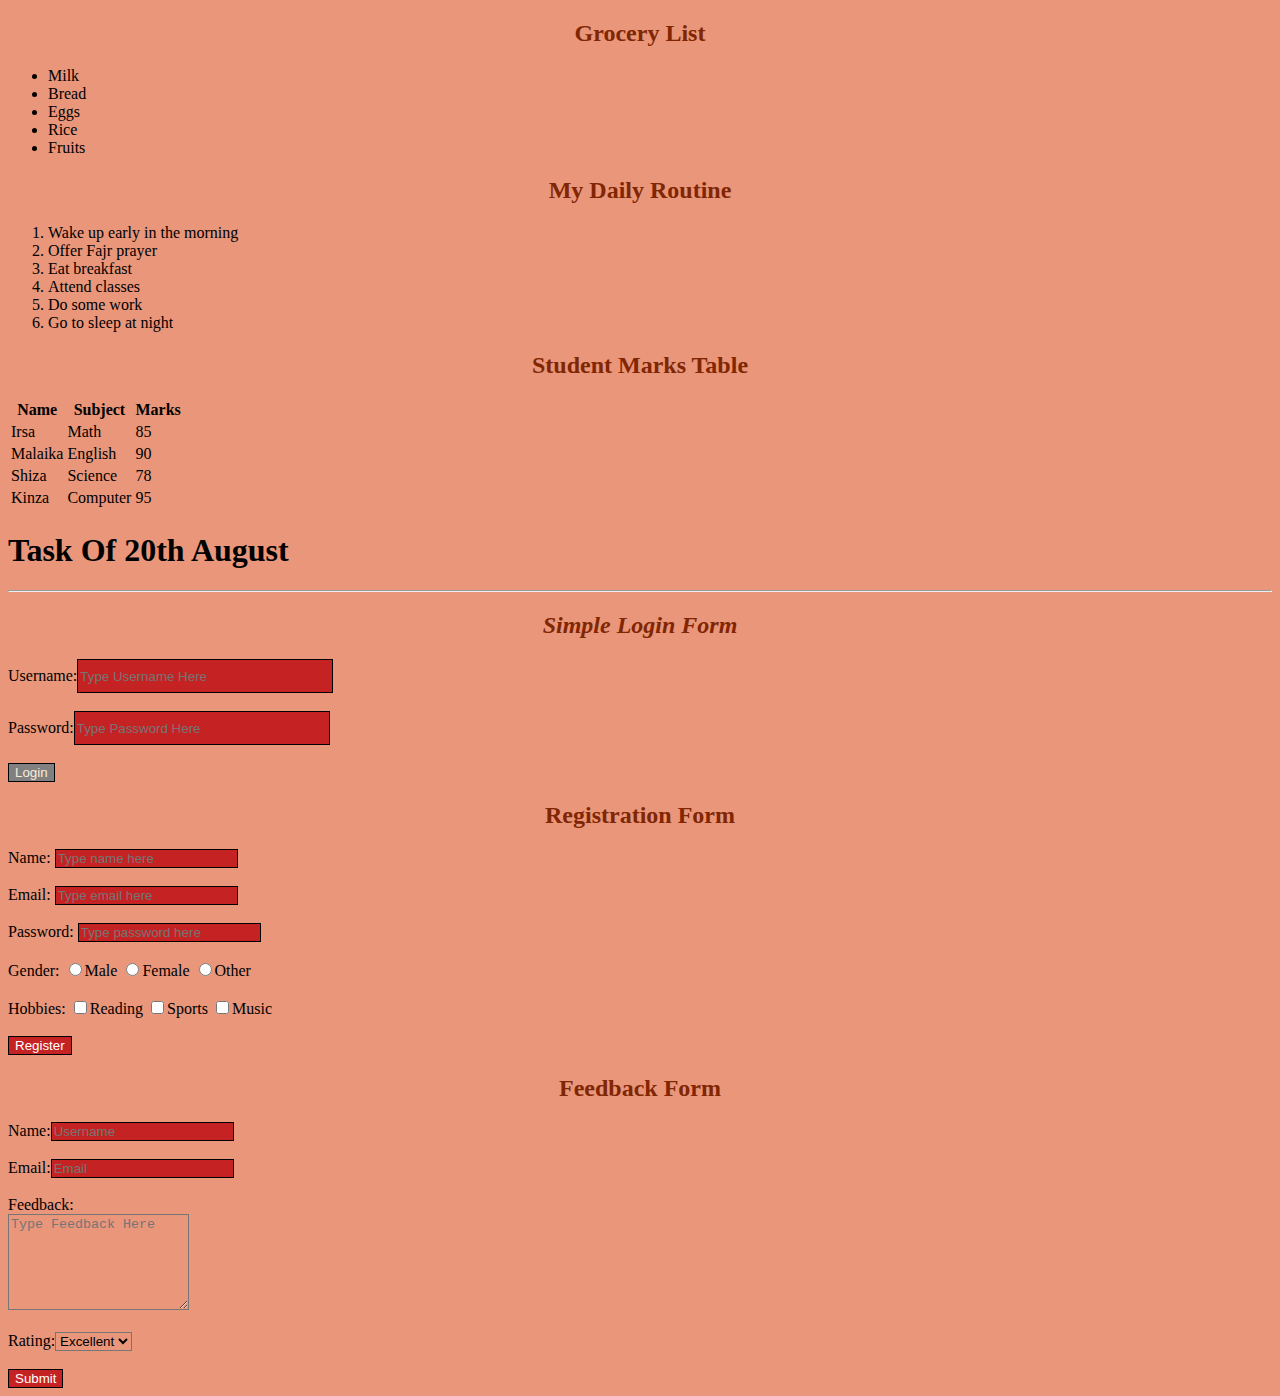
<file: Html/index.html>
<!DOCTYPE html>
<html>
<head>
    <title>WEB Practice</title>
    <link rel="stylesheet" href="/CSS/style.css">
    <style>
        *{
            background-color: darksalmon;
            input{
                border: 1px solid black;
                background-color:rgb(197, 35, 35) ;
                color: white;
            }
        }
    </style>
</head>
<body>

    <!-- Question 1: Grocery List -->
    <h2>Grocery List</h2>
    <ul>
        <li>Milk</li>
        <li>Bread</li>
        <li>Eggs</li>
        <li>Rice</li>
        <li>Fruits</li>
    </ul>

    <!-- Question 2: Daily Routine -->
    <h2>My Daily Routine</h2>
    <ol>
        <li>Wake up early in the morning</li>
        <li>Offer Fajr prayer</li>
        <li>Eat breakfast</li>
        <li>Attend classes</li>
        <li>Do some work</li>
        <li>Go to sleep at night</li>
    </ol>

    <!-- Question 3: Student Marks Table -->
    <h2>Student Marks Table</h2>
    <table >
        <thead>
            <tr>
                <th>Name</th>
                <th>Subject</th>
                <th>Marks</th>
            </tr>
        </thead>
        <tbody>
            <tr>
                <td>Irsa</td>
                <td>Math</td>
                <td>85</td>
            </tr>
            <tr>
                <td>Malaika</td>
                <td>English</td>
                <td>90</td>
            </tr>
            <tr>
                <td>Shiza</td>
                <td>Science</td>
                <td>78</td>
            </tr>
            <tr>
                <td>Kinza</td>
                <td>Computer</td>
                <td>95</td>
            </tr>
        </tbody>
    </table>

    <h1>Task Of 20th August</h1>
    <hr>

<h2 style="font-size: 24px; font-style: italic; text-align: center;">Simple Login Form</h2>
<form>
Username:<input type="text" placeholder="Type Username Here" style="width: 250px; height: 30px;"><br><br>
Password:<input type="password" placeholder="Type Password Here" style="width: 250px; height: 30px;"><br><br>
<input type="button" value="Login" style="background-color: gray; color: antiquewhite; ">
</form>
<h2>Registration Form</h2>
<form>
Name: <input type="text" placeholder="Type name here"><br><br>
Email: <input type="Email" placeholder="Type email here"><br><br>
Password: <input type="Password" placeholder="Type password here"><br><br>
Gender: <input type="radio" value="Male">Male
        <input type="radio" value="Female">Female
        <input type="radio" value="Other">Other
        <br><br>
Hobbies: <input type="checkbox" name="Reading" >Reading
        <input type="checkbox" name="Sports" >Sports
        <input type="checkbox" name="Music" >Music
        <br><br>
        <input type="button" value="Register"></form>
<h2>Feedback Form</h2>
<form>
Name:<input type="text" placeholder="Username"><br><br>
Email:<input type="email" placeholder="Email"><br><br>
Feedback: <br>
<textarea name="feedback" placeholder="Type Feedback Here" rows="6"></textarea><br><br>
Rating:<select name="Rating">
    <option value="Excellent">Excellent</option>
    <option value="Good">Good</option>
    <option value="Average">Average</option>
    <option value="Poor">Poor</option>
</select><br><br>
<input type="button" value="Submit">
  </form>
</body>
</html>
</file>
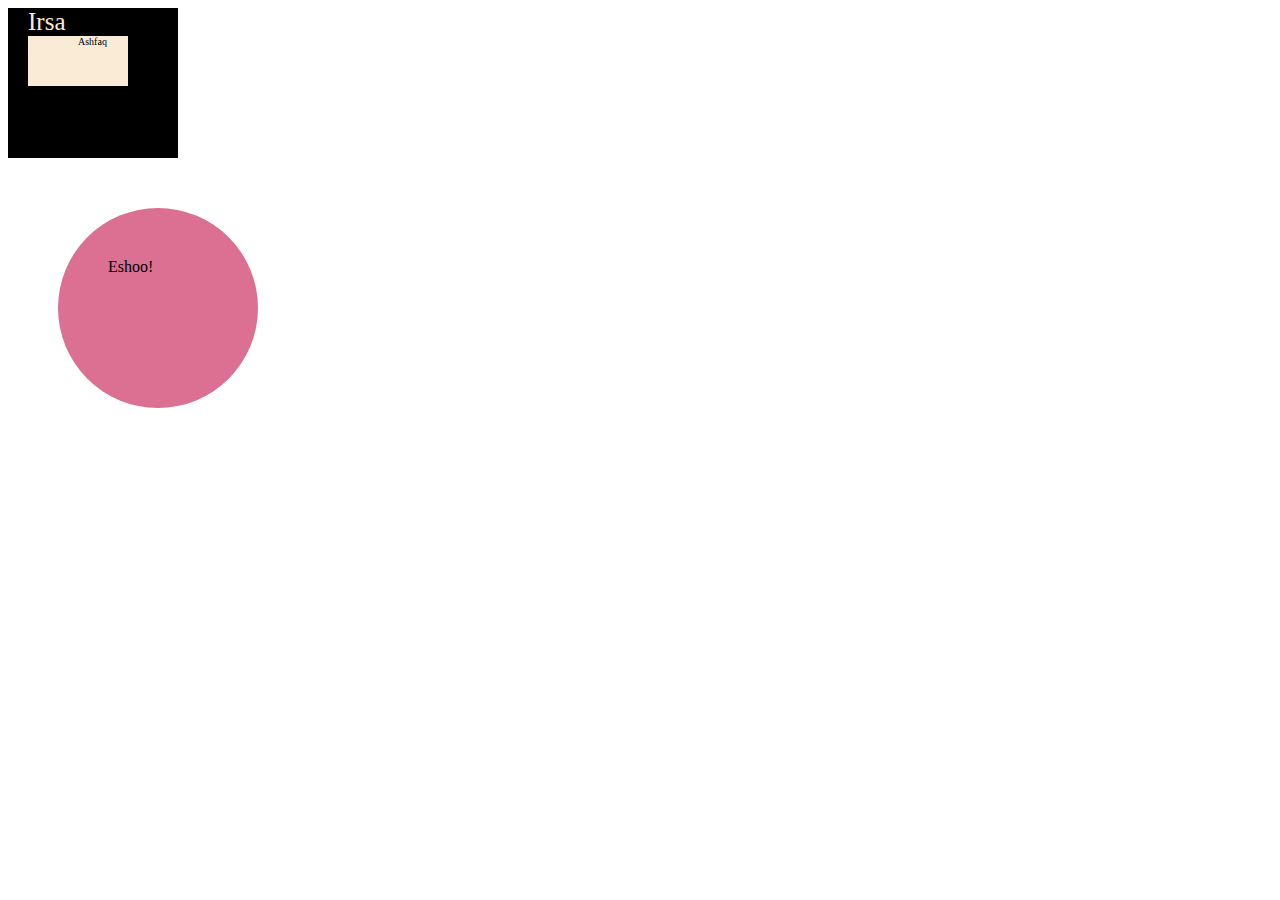
<file: Html/Div.html>
<!DOCTYPE html>
<html lang="en">
<head>
    <meta charset="UTF-8">
    <meta name="viewport" content="width=device-width, initial-scale=1.0">
    <title>Box Model</title>
</head>
<style>
    #outer{
        font-size: 25px;
        background-color: black;
        color: antiquewhite;
        height: 150px;
        width: 150px;
        padding-left: 20px;
      
    }
    #inner{
font-size: 10px;
background-color: antiquewhite;
color: black;
height: 50px;
width: 50px;
padding-left: 50px;
    }
    .BOX{
        height: 100px;
        width: 100px;
        background-color: palevioletred;
        border-radius: 50%;
        padding: 50px;
        margin: 50px;
        
    }
</style>
<body>
    <div id="outer">Irsa
        <div id="inner">Ashfaq</div>
    </div>
    <div class="BOX">Eshoo!</div>
</body>
</html>
</file>
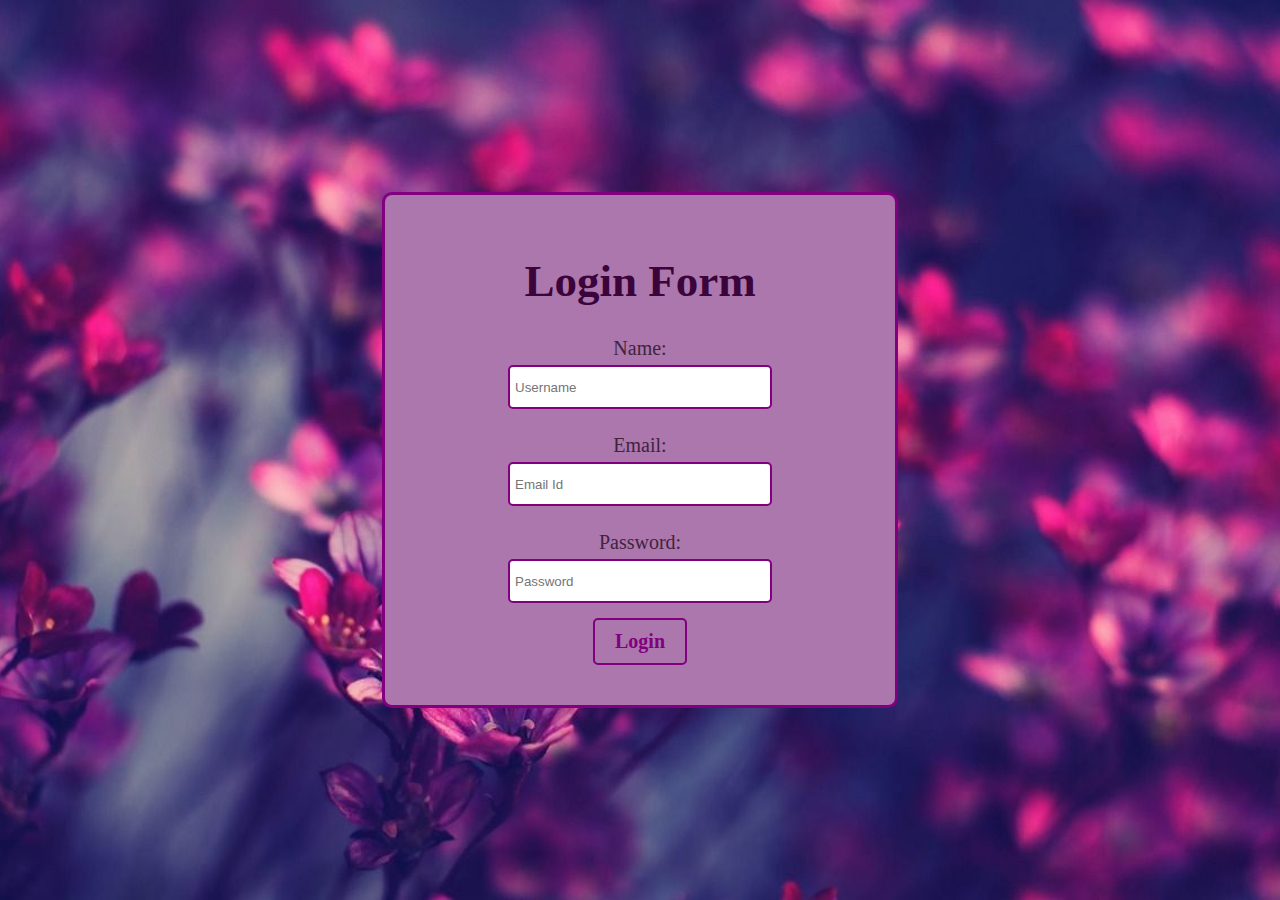
<file: Html/flexbox.html>
<!DOCTYPE html>
<html lang="en">
<head>
    <meta charset="UTF-8">
    <meta name="viewport" content="width=device-width, initial-scale=1.0">
    <title>Login Form</title>
   <link rel="stylesheet" href="/CSS/flexbox.css">
</head>
<body>
    <form class="child">
        <h1>Login Form</h1>
        <p>Name:</p>
        <input type="text" placeholder="Username">
        <p>Email:</p>
        <input type="email" placeholder="Email Id">
        <p>Password:</p>
        <input type="password" placeholder="Password">
        <button type="submit">Login</button>
    </form>
</body>
</html>
</file>
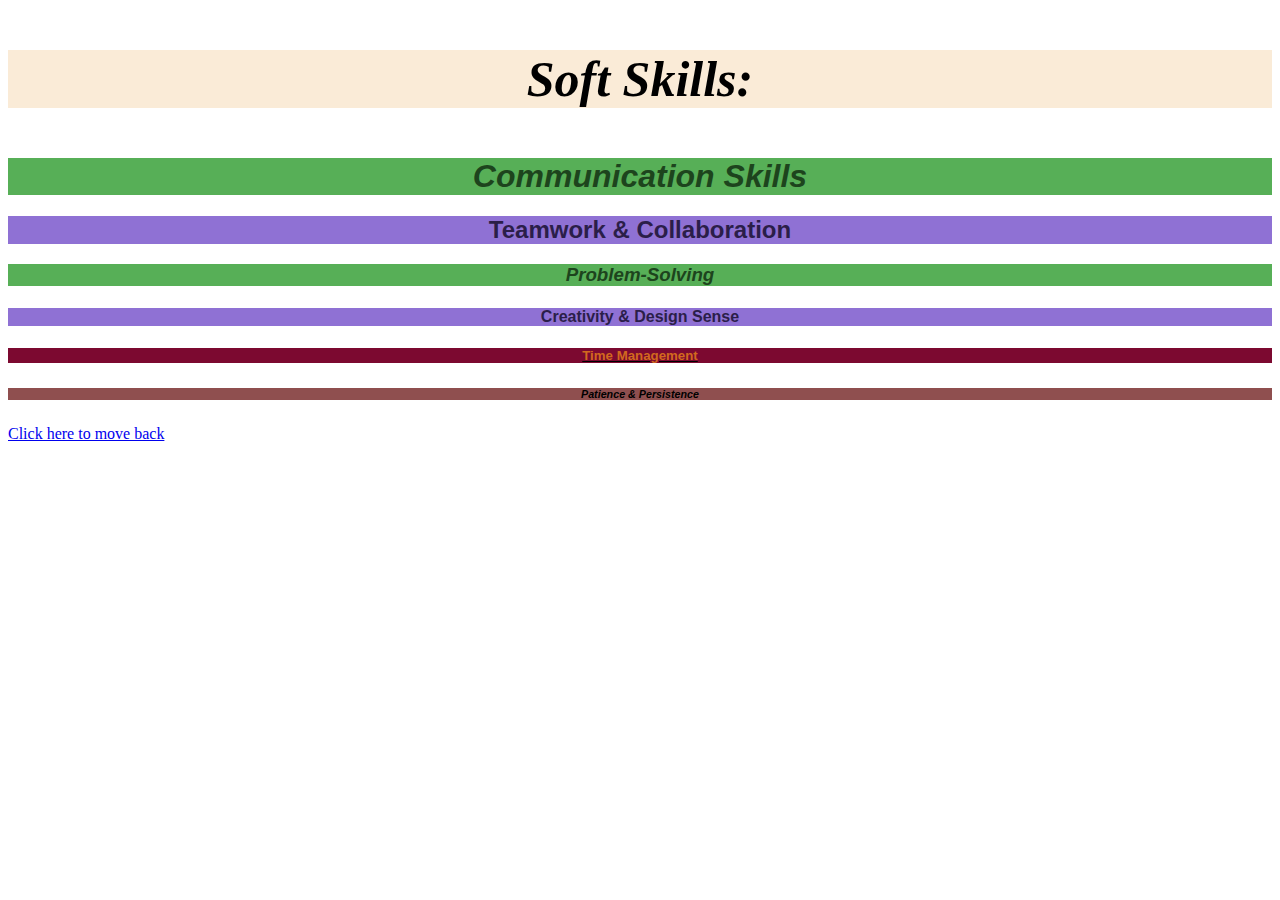
<file: Html/index1.html>
<!DOCTYPE html>
<html lang="en">
<head>
    <meta charset="UTF-8">
    <meta name="viewport" content="width=device-width, initial-scale=1.0">
    <title>Heading Page</title>
    <style>
        *{
            justify-content: center;
           align-items: center;
        }
        h1,h2,h3,h4,h5,h6{
            text-align: center;
            font-family: 'Gill Sans', 'Gill Sans MT', Calibri, 'Trebuchet MS', sans-serif;
            background-color: rgb(124, 9, 48);
        }
        .odd{
            color: rgb(29, 68, 29);
            font-style: italic;
            background-color:rgb(87, 175, 87) ;
        }
        .even{
            color: rgb(43, 30, 73);
            font-weight:bold;
            background-color: rgb(143, 113, 212);
        }
        #this{
            font-weight: bold;
          color: chocolate;
        }
        #that{
            font-style: italic;
           background-color: rgb(143, 79, 79);
        }
    </style>
</head>
<body>
        <p style="font-style: italic; font-weight: bold; font-size: 50px; background-color: antiquewhite; text-align: center;">Soft Skills:</p>
    <h1 class="odd">Communication Skills</h1>
    <h2 class="even">Teamwork & Collaboration</h2>
    <h3 class="odd">Problem-Solving</h3>
    <h4 class="even">Creativity & Design Sense</h4>
    <u><h5 id="this">Time Management</h5></u>
    <h6 id="that">Patience & Persistence</h6>
    <a href="index.html">Click here to move back</a>
</body>
</html>
</file>
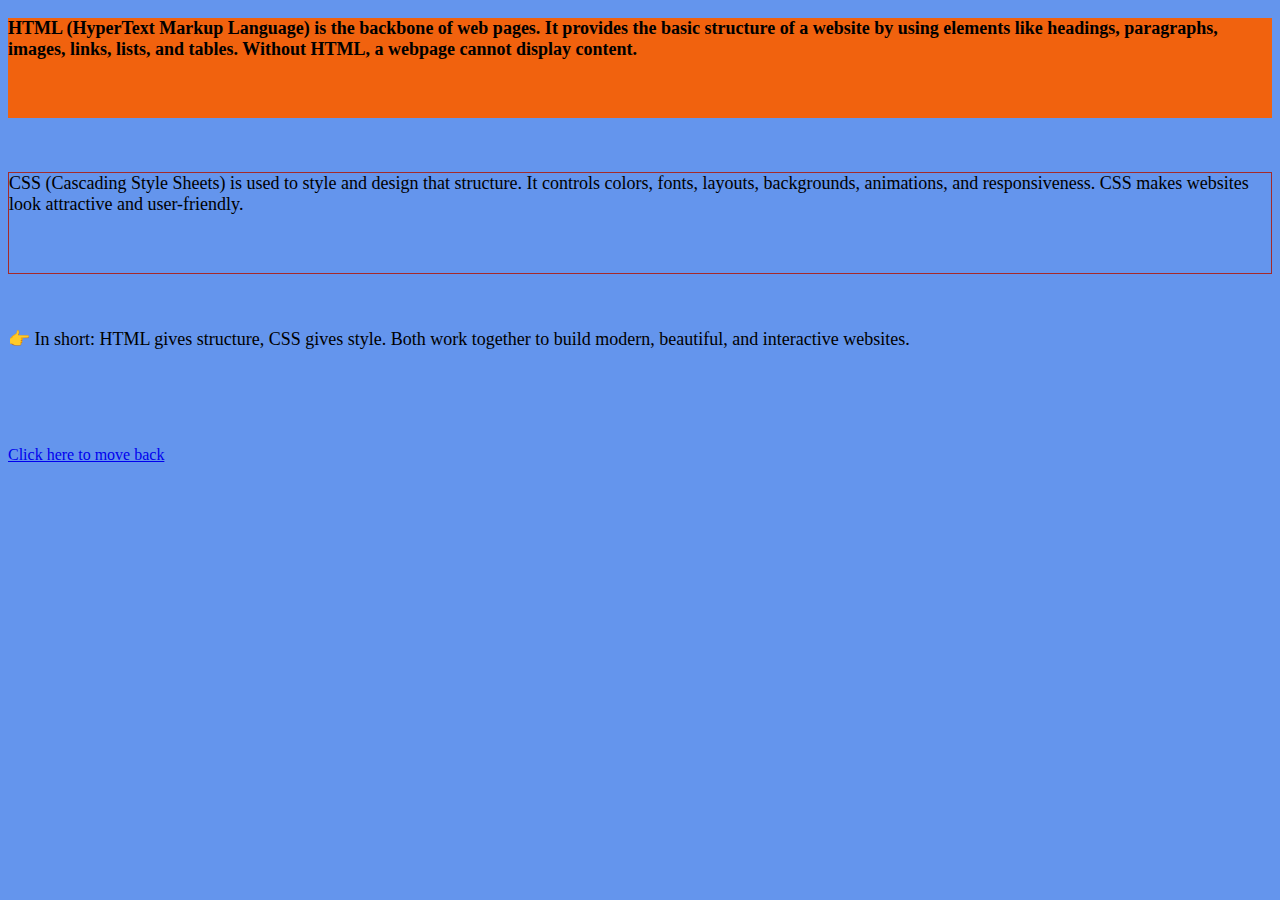
<file: Html/index2.html>
<!DOCTYPE html>
<html lang="en">
<head>
    <meta charset="UTF-8">
    <meta name="viewport" content="width=device-width, initial-scale=1.0">
    <title>Paragrapgh Page</title>
</head>
<style>
    *{
        background-color: cornflowerblue;
    }
    p{
        font-size: large;
        height: 100px;
    }
    #special-para{
        border: 1.5px solid brown;
    }
    .highlight{
        font-weight: bold;
        background-color: rgb(241, 98, 14);
    }
</style>
<body>
    <p class="highlight">HTML (HyperText Markup Language) is the backbone of web pages. It provides the basic structure of a website by using elements like headings, paragraphs, images, links, lists, and tables. Without HTML, a webpage cannot display content.</p><br>
    <p id="special-para">CSS (Cascading Style Sheets) is used to style and design that structure. It controls colors, fonts, layouts, backgrounds, animations, and responsiveness. CSS makes websites look attractive and user-friendly.</p><br>
    <p >👉 In short: HTML gives structure, CSS gives style. Both work together to build modern, beautiful, and interactive websites.</p>

    <a href="index.html">Click here to move back</a>
</body>
</html>
</file>
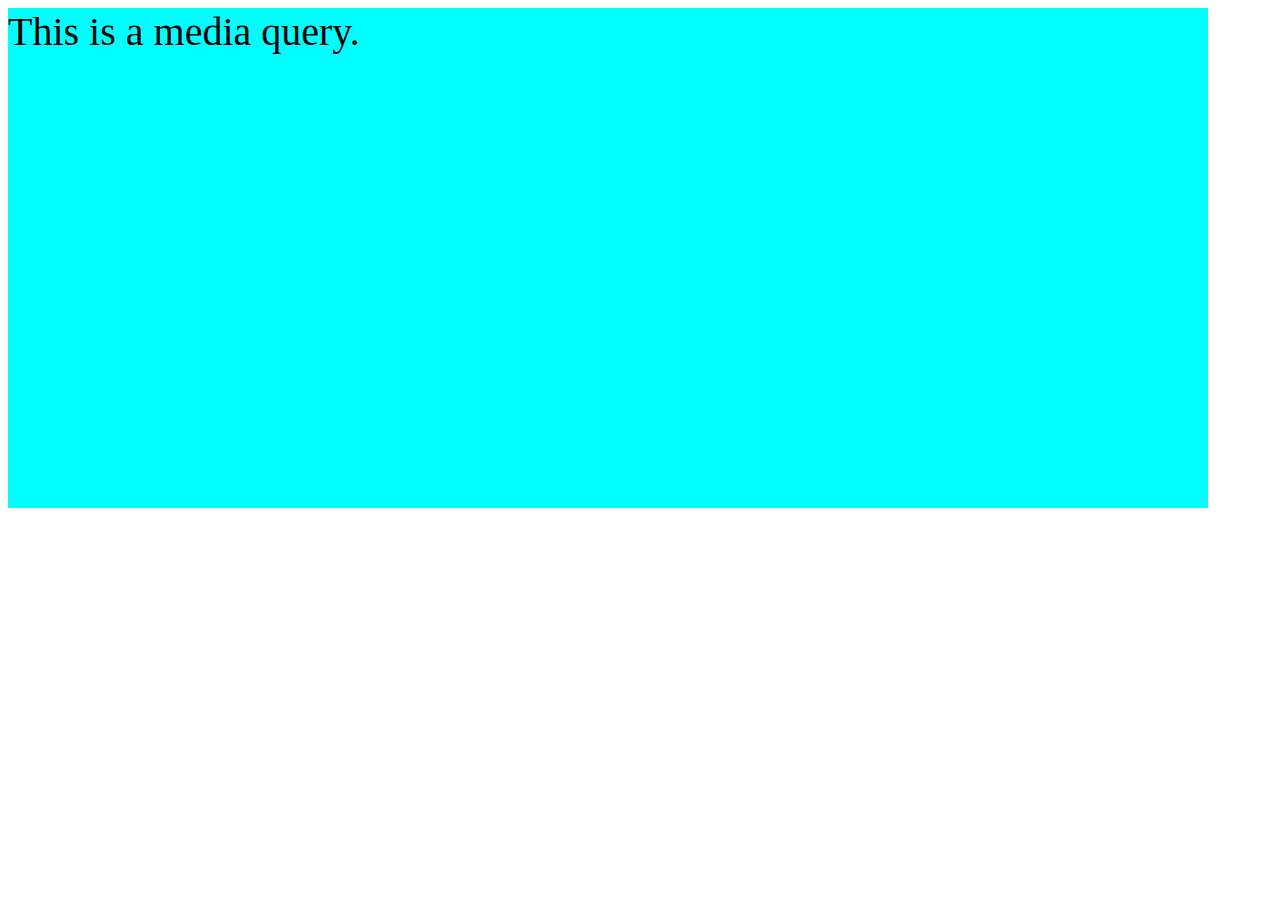
<file: Html/media .html>
<!DOCTYPE html>
<html lang="en">
<head>
    <meta charset="UTF-8">
    <meta name="viewport" content="width=device-width, initial-scale=1.0">
    <title>Media Query</title>
</head>
<style>
    div{
        height:500px;
        width: 1200px;
        font-size: 40px;
        background-color: aqua;
    }
    /* Desktop */
    @media (max-width:1200px){
        div{
            background-color: blue;
            width: 1100px;
            font-size: 30px;
        }
    }
    /* Tablet */
    @media (max-width:768px){
        div{
            background-color: pink;
            width: 668px;
            font-size: 20px;
        }
    }
    /* Mobile Phone */
    @media (max-width:480px){
        div{
            background-color: green;
            width: 380px;
            font-size: 30px;
        }
    }
</style>
<body>
    <div>
   This is a media query.
    </div>
    
</body>
</html>
</file>
<file: CSS/style.css>
h2{
color: rgb(129, 38, 2);
text-align: center;
}
.input-box{
    width: 300px;
    height: 30px;
}
#submit-btn{
    background-color: cornflowerblue;
    font-size: 18px;
    border-radius: 5px;
    color: black;
}
</file>
<file: CSS/flexbox.css>
body {
            margin: 0;
            padding: 0;
            height: 100vh;
            background-image: url("/Rose.jpg"); 
            background-size: cover;
            background-position: center;
            display: flex;
            justify-content: center;
            align-items: center;
        }

        .child {
            padding: 30px;
            height: 450px;
            width: 450px;
            border: 3px solid purple;
            border-radius: 10px;
            background-color: rgb(172, 119, 172);
            display: flex;
            flex-direction: column;
            align-items: center;
        }

        h1 {
            font-size: 45px;
            font-family: 'Times New Roman', Times, serif;
            font-weight: bold;
            color: rgb(59, 4, 59);
            margin-bottom: 20px;
        }

        p {
            font-size: 20px;
            font-family: 'Times New Roman', Times, serif;
            font-weight: normal;
            color: rgb(63, 36, 63);
            margin: 10px 0 5px;
        }

        input {
            border-radius: 5px;
            height: 30px;
            width: 250px;
            padding: 5px;
            margin-bottom: 15px;
            border: 2px solid purple;
            background-color: white;
        }

        button {
            font-size: 20px;
            font-family: 'Times New Roman', Times, serif;
            font-weight: bold;
            color: purple;
            border-radius: 5px;
            border: 2px solid purple;
            padding: 10px 20px;
            background-color: rgb(172, 119, 172);
        }

        button:hover {
            color: rgb(172, 119, 172);
            background-color: purple;
        }
</file>
